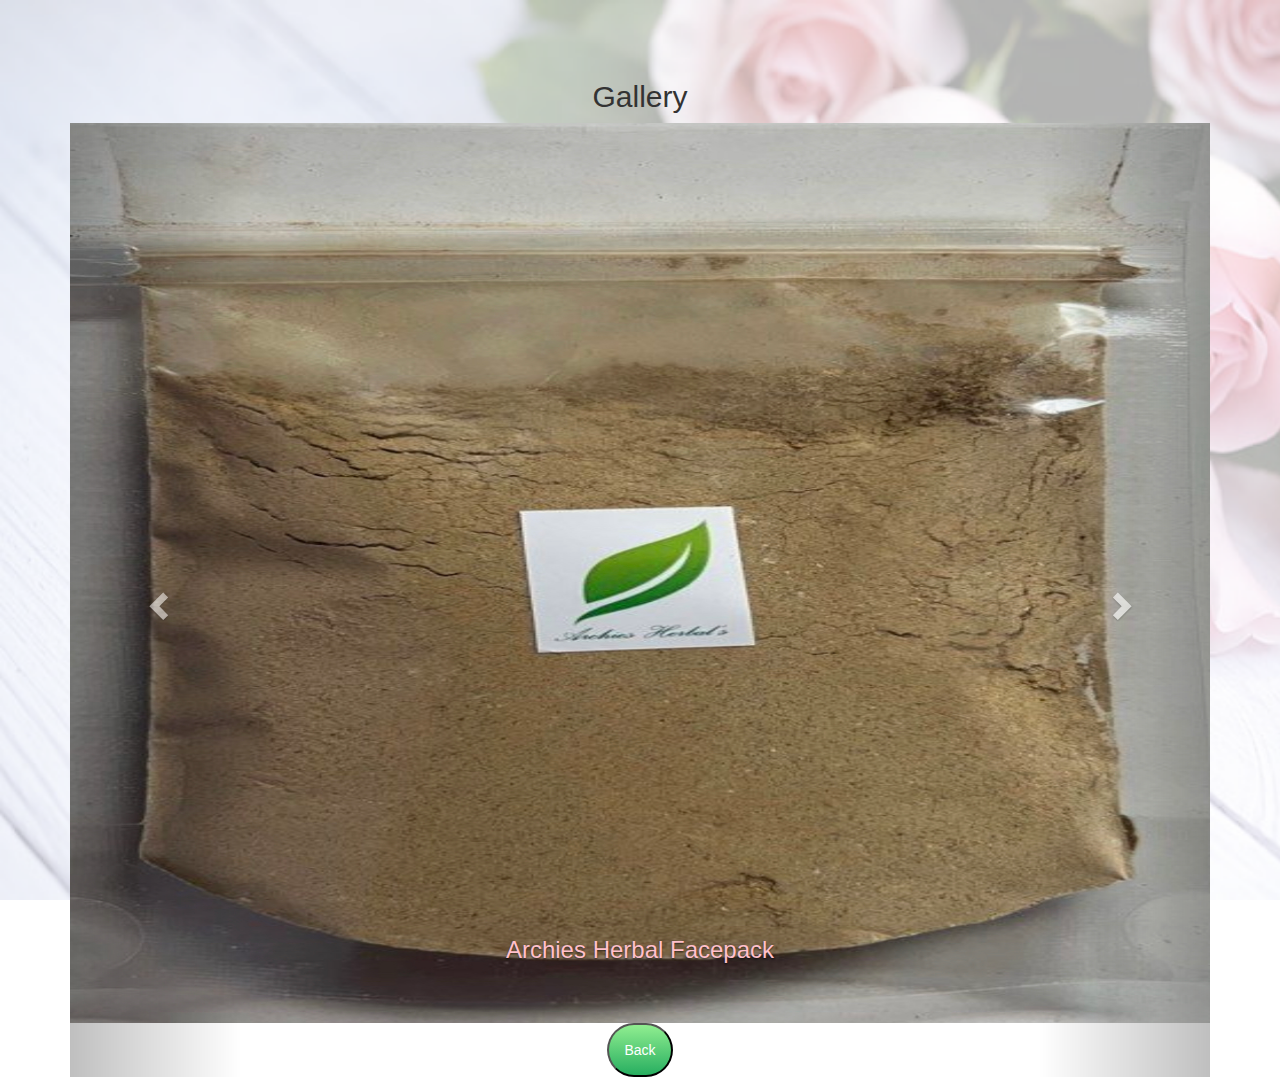
<file: facepackgallery.html>
<html><head>
	<title>Photo Gallery</title>
<meta name="viewport" content="width=device-width, initial-scale=1">

<link rel="stylesheet" href="https://maxcdn.bootstrapcdn.com/bootstrap/3.4.0/css/bootstrap.min.css">

<script src="https://ajax.googleapis.com/ajax/libs/jquery/3.4.1/jquery.min.js"></script>

<script src="https://maxcdn.bootstrapcdn.com/bootstrap/3.4.0/js/bootstrap.min.js"></script>

<link rel="stylesheet" href="https://cdnjs.cloudflare.com/ajax/libs/font-awesome/4.7.0/css/font-awesome.min.css">

<link rel="stylesheet" href="facepack_gallery.css">
<link rel="stylesheet" href="facepack.css">
<script src="checkout.js"></script>

</head>

	<body style="background: url(Bg_SkinCare_Roses_Beautiful_30_transparent.png);background-size:cover;background-repeat: no-repeat;
  background-attachment: fixed;">



<div class="container">
    <section id="home">
    <div>
  		<h2 class="text-capitalize"></h2>
        
    </div>
          </section>
       <!---->
   
     
             
 </section>
   
    <br>
    <br>
     
    
<center>
       <!-- Left and right controls -->
    <section id="Slides">
       <h2 id="">Gallery</h2>
      <div id="myCarousel" class="carousel slide" data-ride="carousel">
   
    <!-- Wrapper for slides -->
    <div class="carousel-inner">

      <div class="item">
        <img class="img-responsive" src="Facepack_1.jpg" alt="Blue" style="width:100%;">
        <div class="carousel-caption">
          <h3>Ingredients</h3>
          <p></p>
        </div>
      </div>

      <div class="item active">
        <img class="img-responsive" src="Facepack_2.jpg" alt="Orange" style="width:100%; height:100%;">
        <div class="carousel-caption">
          <h3 id="pink">Archies Herbal Facepack</h3>
          <p></p>
        </div>
      </div>
    
      <div class="item">
        <img class="img-responsive" src="Facepack_3.jpg" alt="Pink" style="width:100%;">
        <div class="carousel-caption">
          <h3 >Logo</h3>
          <p></p>
        </div>
      </div>
         


     <!-- Left and right controls -->
     <a class="left carousel-control" href="#myCarousel" data-slide="prev">
      <span class="glyphicon glyphicon-chevron-left"></span>
      <span class="sr-only">Previous</span>
    </a>
    <a class="right carousel-control" href="#myCarousel" data-slide="next">
      <span class="glyphicon glyphicon-chevron-right"></span>
        <!--add glyphicon glyphicon-chevron-right here-->
      <span class="sr-only">Next</span>
    </a>
    <button id="top"onclick="home()">Back</button>
  </div>
    </section>
        </div>
        
</center>

</body></html>
</file>
<file: facepack_gallery.css>
h3{
    color:black;
}
#pink
{
    color:pink;
}
#decorate
{
    padding:30px;
    background: linear-gradient( lightgreen, #27ae60 );
    border-radius: 40px;
}
</file>
<file: facepack.css>
#top
{
    background: linear-gradient( lightgreen, #27ae60 );
    padding:15px;
    border-radius:40px;
    color:white;
    background-color:green;
}
</file>
